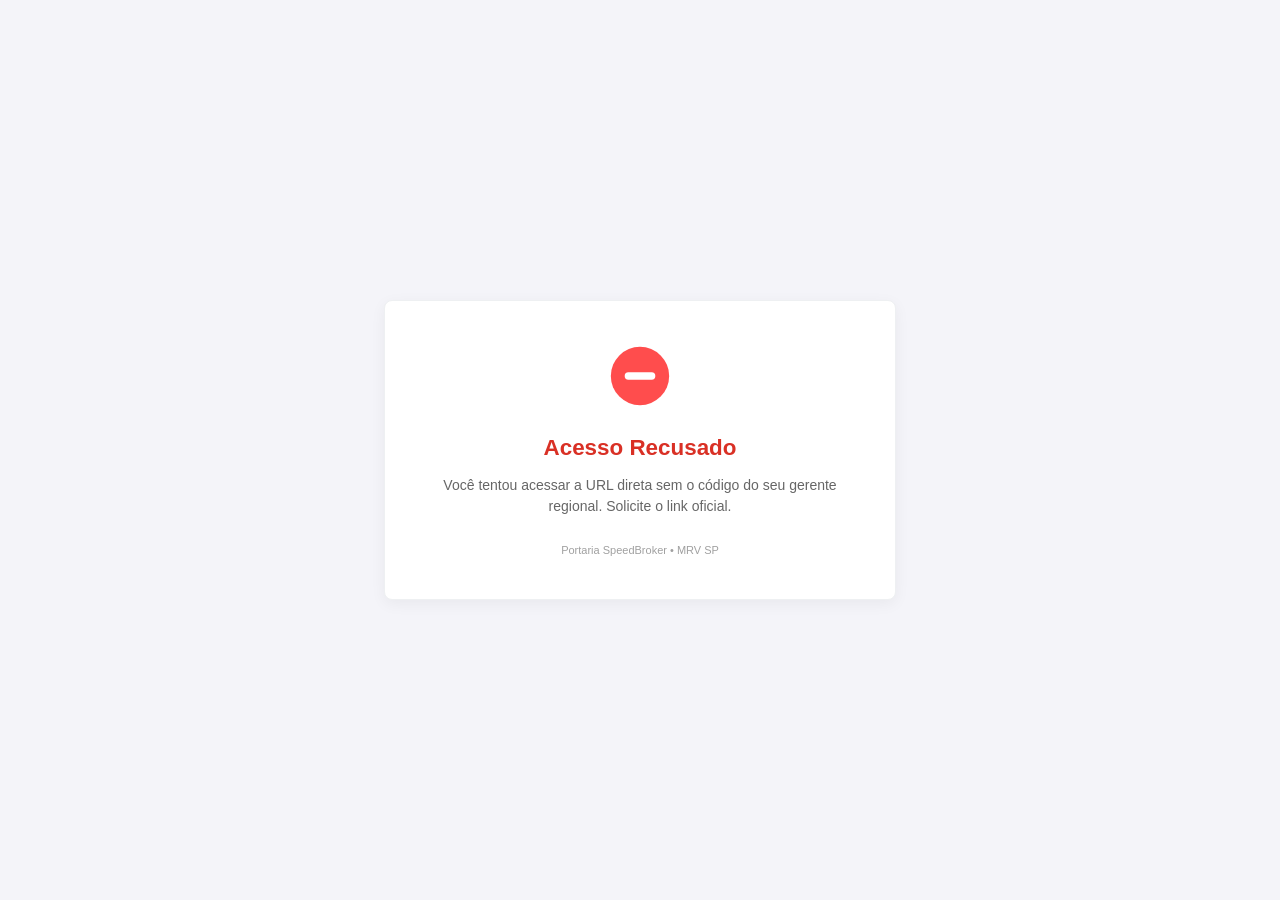
<file: index.html>
<!DOCTYPE html>
<html lang="pt-br" class="notranslate">
<head>
    <meta charset="UTF-8">
    <meta name="google" content="notranslate">
    <meta name="viewport" content="width=device-width, initial-scale=1.0">
    <title>SpeedBroker MRV — Autenticação</title>
    <style>
        :root {
            --mrv-verde: #004d24;
            --mrv-laranja: #f37021;
            --mrv-cinza: #f4f4f9;
        }

        body {
            font-family: Arial, sans-serif;
            background-color: var(--mrv-cinza);
            display: flex;
            justify-content: center;
            align-items: center;
            height: 100vh;
            margin: 0;
        }

        .card-seguranca {
            max-width: 450px;
            width: 90%;
            background: white;
            padding: 40px 30px;
            border-radius: 8px;
            box-shadow: 0 4px 15px rgba(0,0,0,0.05);
            text-align: center;
            border: 1px solid #eef0f2;
            transition: all 0.3s ease;
        }

        .spinner {
            width: 50px;
            height: 50px;
            border: 5px solid #f3f3f3;
            border-top: 5px solid var(--mrv-verde);
            border-radius: 50%;
            animation: spin 1s linear infinite;
            margin: 0 auto 20px auto;
        }

        @keyframes spin {
            0% { transform: rotate(0deg); }
            100% { transform: rotate(360deg); }
        }

        h2 {
            margin-top: 15px;
            margin-bottom: 10px;
            font-size: 1.4rem;
        }

        p {
            color: #666;
            font-size: 14px;
            line-height: 1.5;
            margin-bottom: 0;
        }
    </style>
</head>
<body>

    <div class="card-seguranca" id="painel-status">
        <div class="spinner"></div>
        <h2 style="color: var(--mrv-verde);">Verificando Credenciais...</h2>
        <p>Conectando à portaria de segurança SpeedBroker MRV.</p>
    </div>

    <script>
        // COMPLETO: Insira aqui a URL do seu Web App atualizado do Google Apps Script
        const URL_API_GOOGLE = "COLE_AQUI_A_SUA_URL_DO_WEB_APP";

        function obterParametroUrl(nome) {
            var regex = new RegExp('[\\?&]' + nome + '=([^&#]*)');
            var resultados = regex.exec(location.search);
            return resultados === null ? '' : decodeURIComponent(resultados[1].replace(/\+/g, ' '));
        }

        function obterOuCriarIdentificadorMaquina() {
            let idMaquina = localStorage.getItem('mrv_dispositivo_id');
            if (!idMaquina) {
                idMaquina = 'usr_' + Date.now() + '_' + Math.random().toString(36).substr(2, 9);
                localStorage.setItem('mrv_dispositivo_id', idMaquina);
            }
            return idMaquina;
        }

        const ref = obterParametroUrl('ref');
        const painel = document.getElementById('painel-status');

        if (!ref) {
            exibirAcessoRecusado("Acesso Recusado", "Você tentou acessar a URL direta sem o código do seu gerente regional. Solicite o link oficial.");
        } else {
            const userID = obterOuCriarIdentificadorMaquina();

            painel.innerHTML = `
                <div class="spinner"></div>
                <h2 style="color: var(--mrv-verde);">Validando Acesso...</h2>
                <p>Verificando integridade das cotas digitais do dispositivo.</p>
            `;

            // Faz a requisição enviando obrigatoriamente o ref E o userID
            fetch(`${URL_API_GOOGLE}?ref=${ref}&userID=${userID}`)
                .then(response => response.json())
                .then(dados => {
                    if (dados.status === "autorizado") {
                        painel.innerHTML = `
                            <div class="spinner" style="border-top-color: var(--mrv-laranja);"></div>
                            <h2 style="color: var(--mrv-verde);">Acesso Autorizado!</h2>
                            <p>Carregando o painel de residenciais...</p>
                        `;
                        setTimeout(() => {
                            // Encaminha para o desktop passando os dois parâmetros na URL para manter sincronia
                            window.location.href = `desktop.html?ref=${ref}&userID=${userID}`;
                        }, 1200);
                    } else {
                        exibirAcessoRecusado("Acesso Recusado", dados.reason || "Cota esgotada ou link inválido.");
                    }
                })
                .catch(erro => {
                    console.error("Erro de rede:", erro);
                    window.location.href = `desktop.html?ref=${ref}&userID=${userID}`;
                });
        }

        function exibirAcessoRecusado(titulo, message) {
            painel.innerHTML = `
                <div id="icone-erro" style="margin-bottom: 20px;">
                    <svg width="70" height="70" viewBox="0 0 24 24" fill="none" xmlns="http://www.w3.org/2000/svg">
                        <circle cx="12" cy="12" r="10" fill="#ff4d4d"/>
                        <path d="M8 12H16" stroke="white" stroke-width="2.5" stroke-linecap="round"/>
                    </svg>
                </div>
                <h2 style="color: #d93025;">${titulo}</h2>
                <p>${message}</p>
                <p style="color: #a0a0a0; font-size: 11px; margin-top: 25px;">Portaria SpeedBroker • MRV SP</p>
            `;
        }
    </script>
</body>
</html>
</file>
